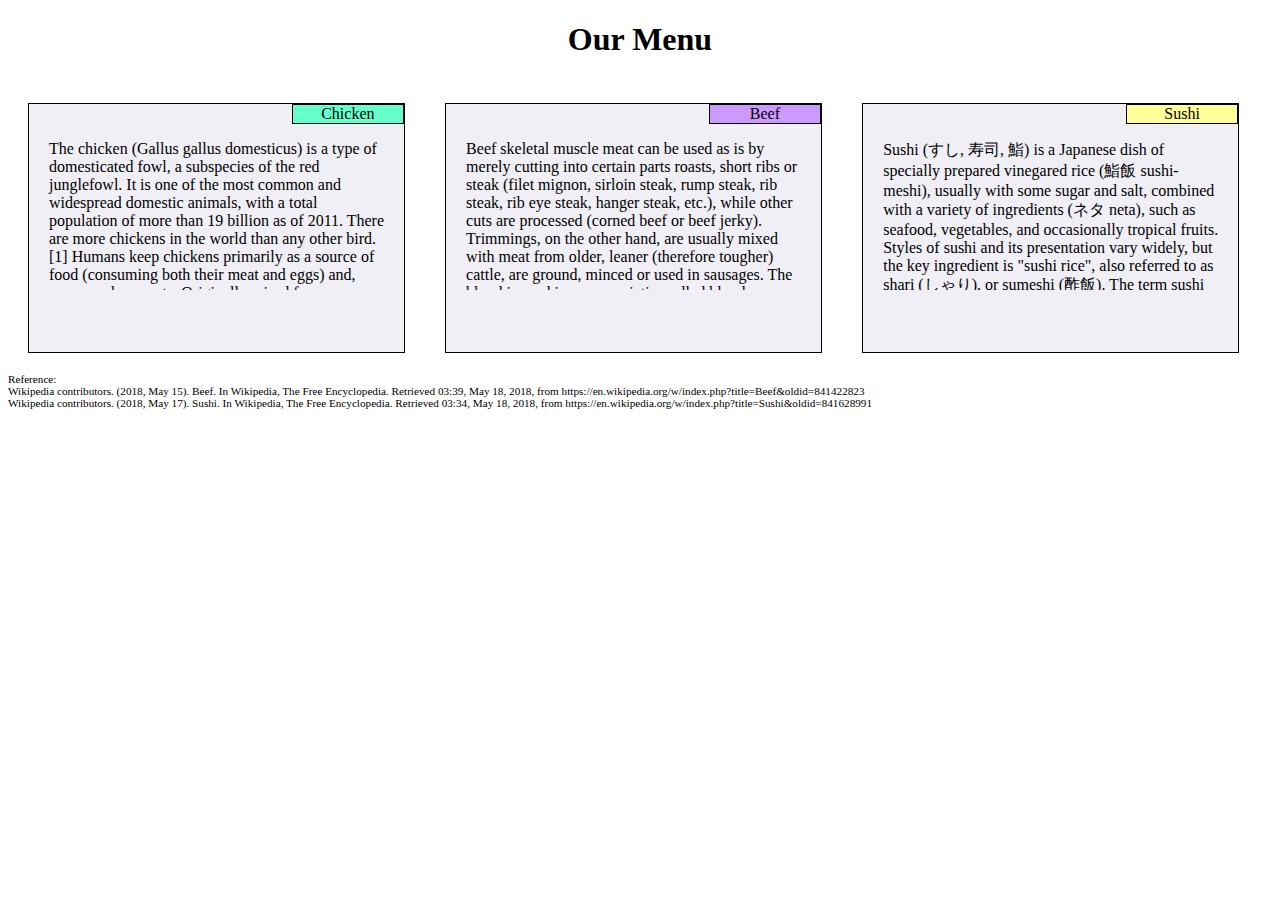
<file: module2_solution/index.html>
<!DOCTYPE html>
<html>
<head>
    <meta charset="utf-8">
    <meta name="viewport" content="width=device-width, initial-scale=1">
    <link rel="stylesheet" type="text/css" href="style.css">
    <title>Module2_solution_page</title>
</head>
<body>
<h1>Our Menu</h1>
<div class="container">
    <div class="row">
        <div class="col-LG-4 col-MD-6 col-SM-12 items" id="item_01">
            <div class="item_container">
                <div class="menu_item" id="item_01_menu">Chicken</div>
                <p class = "content">The chicken (Gallus gallus domesticus) is a type of domesticated fowl, a subspecies of the red junglefowl. It is one of the most common and widespread domestic animals, with a total population of more than 19 billion as of 2011. There are more chickens in the world than any other bird.[1] Humans keep chickens primarily as a source of food (consuming both their meat and eggs) and, more rarely, as pets. Originally raised for cockfighting or for special ceremonies, chickens were not kept for food until the Hellenistic period (fourth–second centuries BCE).
                </p>
            </div>
        </div>
            

        <div class="col-LG-4 col-MD-6 col-SM-12 items" id="item_02">
            <div class="item_container">
                <div class="menu_item" id="item_02_menu">Beef</div>
                <p class = "content">Beef skeletal muscle meat can be used as is by merely cutting into certain parts roasts, short ribs or steak (filet mignon, sirloin steak, rump steak, rib steak, rib eye steak, hanger steak, etc.), while other cuts are processed (corned beef or beef jerky). Trimmings, on the other hand, are usually mixed with meat from older, leaner (therefore tougher) cattle, are ground, minced or used in sausages. The blood is used in some varieties called blood sausage. Other parts that are eaten include other muscles and offal, such as the oxtail, liver, tongue, tripe from the reticulum or rumen, glands (particularly the pancreas and thymus, referred to as sweetbread), the heart, the brain (although forbidden where there is a danger of bovine spongiform encephalopathy, BSE, commonly referred to as mad cow disease), the kidneys, and the tender testicles of the bull (known in the United States as calf fries, prairie oysters, or Rocky Mountain oysters). Some intestines are cooked and eaten as is[3], but are more often cleaned and used as natural sausage casings. The bones are used for making beef stock.</p>
            </div>
             
        </div>

        <div class="col-LG-4 col-MD-12 col-SM-12 items" id="item_03">
            <div class="item_container">
                <div class="menu_item" id="item_03_menu">Sushi</div>
                <p class = "content">Sushi (すし, 寿司, 鮨) is a Japanese dish of specially prepared vinegared rice (鮨飯 sushi-meshi), usually with some sugar and salt, combined with a variety of ingredients (ネタ neta), such as seafood, vegetables, and occasionally tropical fruits. Styles of sushi and its presentation vary widely, but the key ingredient is "sushi rice", also referred to as shari (しゃり), or sumeshi (酢飯). The term sushi is no longer used in its original context and literally means "sour-tasting."</p>
            </div>
                
        </div>
    </div>
</div>

<div class="col-LG-12 col-MD-12 col-SM-12 footer">
    Reference: <br />
    Wikipedia contributors. (2018, May 15). Beef. In Wikipedia, The Free Encyclopedia. Retrieved 03:39, May 18, 2018, from https://en.wikipedia.org/w/index.php?title=Beef&oldid=841422823 <br />
    Wikipedia contributors. (2018, May 17). Sushi. In Wikipedia, The Free Encyclopedia. Retrieved 03:34, May 18, 2018, from https://en.wikipedia.org/w/index.php?title=Sushi&oldid=841628991<br /> 
    <br /> 
</div>
</body>
</html>
</file>
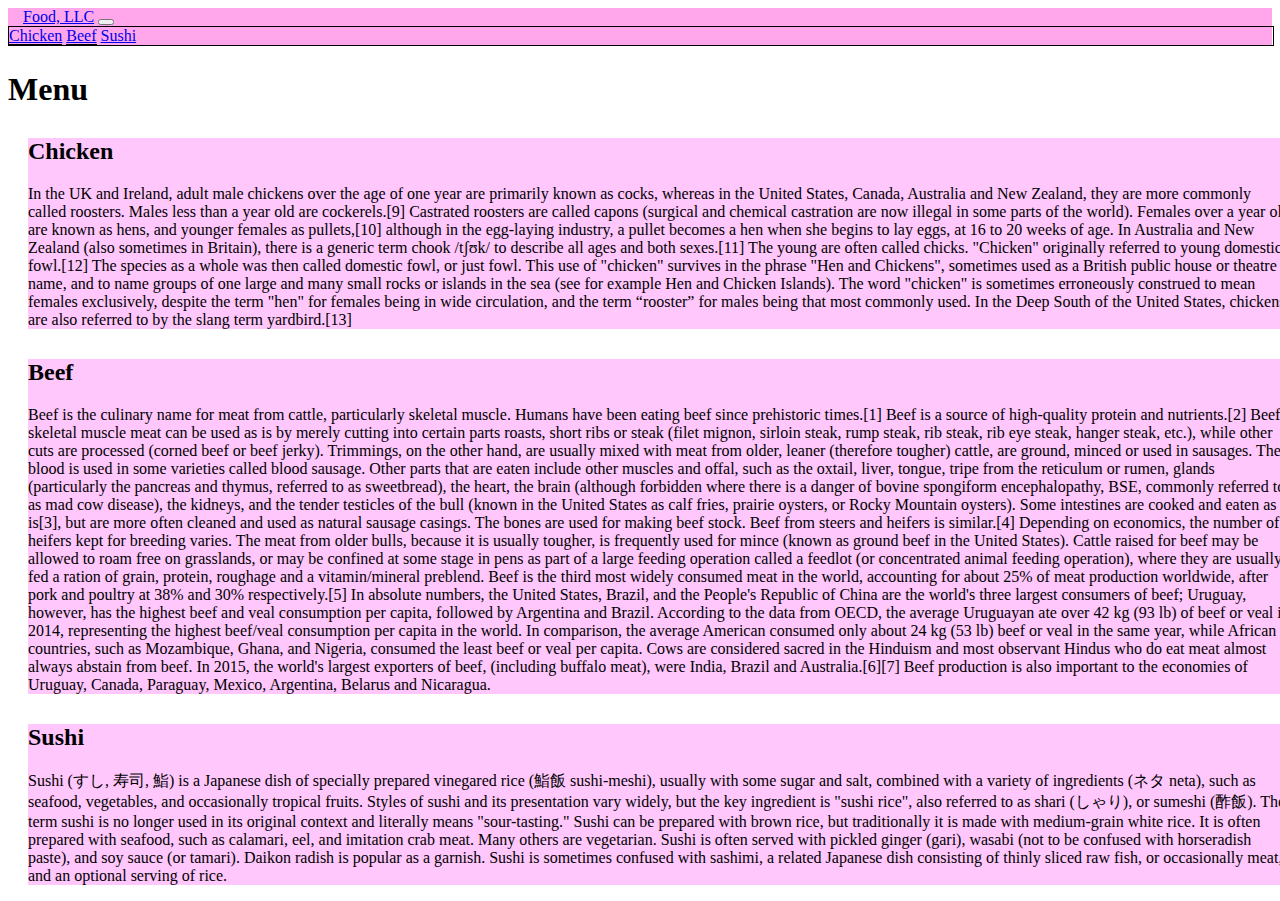
<file: module3_solution/index.html>
<!doctype html>
<html lang="en">
  <head>
    <!-- Required meta tags -->
    <meta charset="utf-8">
    <meta name="viewport" content="width=device-width, initial-scale=1, shrink-to-fit=no">

    <!-- Bootstrap CSS -->
    <link rel="stylesheet" href="https://stackpath.bootstrapcdn.com/bootstrap/4.1.1/css/bootstrap.min.css" integrity="sha384-WskhaSGFgHYWDcbwN70/dfYBj47jz9qbsMId/iRN3ewGhXQFZCSftd1LZCfmhktB" crossorigin="anonymous">
    <link rel="stylesheet" href="css/style.css">
    <title>Module3 solution</title>
  </head>
  <body>
    <header>

    <nav class="navbar navbar-light">
      <a class = "navbar-brand" href="#" id="brand-text">Food, LLC</a>
      <button class="navbar-toggler  navbar-toggler-right d-block d-sm-none" type="button" data-toggle="collapse" data-target="#navbarNavAltMarkup" aria-controls="navbarNavAltMarkup" aria-expanded="false" aria-label="Toggle navigation">
        <span class="navbar-toggler-icon"></span>
      </button>

      <div class="collapse navbar-collapse " id="navbarNavAltMarkup">
        <div class="navbar-nav">
          <a class="nav-item nav-link" href="#menu-chicken" id="menu-item1">Chicken</a>
          <a class="nav-item nav-link" href="#menu-beef" id="menu-item2">Beef</a>
          <a class="nav-item nav-link" href="#menu-sushi" id="menu-item3">Sushi</a>
        </div>
      </div>

    </nav>

    </header>
    <h1 class="text-center menu-text-h1">Menu</h1>
    <div class="container">
      <div class="row">
        <!--start of menu item 1-->
        <div class="col-12 menu-item-text">
          <h2 class="text-center" id="menu-chicken">Chicken</h2>
        <p>In the UK and Ireland, adult male chickens over the age of one year are primarily known as cocks, whereas in the United States, Canada, Australia and New Zealand, they are more commonly called roosters. Males less than a year old are cockerels.[9] Castrated roosters are called capons (surgical and chemical castration are now illegal in some parts of the world). Females over a year old are known as hens, and younger females as pullets,[10] although in the egg-laying industry, a pullet becomes a hen when she begins to lay eggs, at 16 to 20 weeks of age. In Australia and New Zealand (also sometimes in Britain), there is a generic term chook /tʃʊk/ to describe all ages and both sexes.[11] The young are often called chicks.

        "Chicken" originally referred to young domestic fowl.[12] The species as a whole was then called domestic fowl, or just fowl. This use of "chicken" survives in the phrase "Hen and Chickens", sometimes used as a British public house or theatre name, and to name groups of one large and many small rocks or islands in the sea (see for example Hen and Chicken Islands). The word "chicken" is sometimes erroneously construed to mean females exclusively, despite the term "hen" for females being in wide circulation, and the term “rooster” for males being that most commonly used.

        In the Deep South of the United States, chickens are also referred to by the slang term yardbird.[13]</p>
        </div>
        <!--start of menu item 2-->
        <div class="col-12 menu-item-text">
        <h2 class="text-center" id="menu-beef">Beef</h2>
        <p>Beef is the culinary name for meat from cattle, particularly skeletal muscle. Humans have been eating beef since prehistoric times.[1] Beef is a source of high-quality protein and nutrients.[2]

        Beef skeletal muscle meat can be used as is by merely cutting into certain parts roasts, short ribs or steak (filet mignon, sirloin steak, rump steak, rib steak, rib eye steak, hanger steak, etc.), while other cuts are processed (corned beef or beef jerky). Trimmings, on the other hand, are usually mixed with meat from older, leaner (therefore tougher) cattle, are ground, minced or used in sausages. The blood is used in some varieties called blood sausage. Other parts that are eaten include other muscles and offal, such as the oxtail, liver, tongue, tripe from the reticulum or rumen, glands (particularly the pancreas and thymus, referred to as sweetbread), the heart, the brain (although forbidden where there is a danger of bovine spongiform encephalopathy, BSE, commonly referred to as mad cow disease), the kidneys, and the tender testicles of the bull (known in the United States as calf fries, prairie oysters, or Rocky Mountain oysters). Some intestines are cooked and eaten as is[3], but are more often cleaned and used as natural sausage casings. The bones are used for making beef stock.

        Beef from steers and heifers is similar.[4] Depending on economics, the number of heifers kept for breeding varies. The meat from older bulls, because it is usually tougher, is frequently used for mince (known as ground beef in the United States). Cattle raised for beef may be allowed to roam free on grasslands, or may be confined at some stage in pens as part of a large feeding operation called a feedlot (or concentrated animal feeding operation), where they are usually fed a ration of grain, protein, roughage and a vitamin/mineral preblend.

        Beef is the third most widely consumed meat in the world, accounting for about 25% of meat production worldwide, after pork and poultry at 38% and 30% respectively.[5] In absolute numbers, the United States, Brazil, and the People's Republic of China are the world's three largest consumers of beef; Uruguay, however, has the highest beef and veal consumption per capita, followed by Argentina and Brazil. According to the data from OECD, the average Uruguayan ate over 42 kg (93 lb) of beef or veal in 2014, representing the highest beef/veal consumption per capita in the world. In comparison, the average American consumed only about 24 kg (53 lb) beef or veal in the same year, while African countries, such as Mozambique, Ghana, and Nigeria, consumed the least beef or veal per capita.

        Cows are considered sacred in the Hinduism and most observant Hindus who do eat meat almost always abstain from beef.

        In 2015, the world's largest exporters of beef, (including buffalo meat), were India, Brazil and Australia.[6][7] Beef production is also important to the economies of Uruguay, Canada, Paraguay, Mexico, Argentina, Belarus and Nicaragua.</p>
        </div>
        <!--start of menu item 3-->
        <div class="col-12 menu-item-text">
        <h2 class="text-center" id="menu-sushi">Sushi</h2>
        <p>
        Sushi (すし, 寿司, 鮨) is a Japanese dish of specially prepared vinegared rice (鮨飯 sushi-meshi), usually with some sugar and salt, combined with a variety of ingredients (ネタ neta), such as seafood, vegetables, and occasionally tropical fruits. Styles of sushi and its presentation vary widely, but the key ingredient is "sushi rice", also referred to as shari (しゃり), or sumeshi (酢飯). The term sushi is no longer used in its original context and literally means "sour-tasting."

        Sushi can be prepared with brown rice, but traditionally it is made with medium-grain white rice. It is often prepared with seafood, such as calamari, eel, and imitation crab meat. Many others are vegetarian. Sushi is often served with pickled ginger (gari), wasabi (not to be confused with horseradish paste), and soy sauce (or tamari). Daikon radish is popular as a garnish.

        Sushi is sometimes confused with sashimi, a related Japanese dish consisting of thinly sliced raw fish, or occasionally meat, and an optional serving of rice.
        </p>
        </div>

      </div>
    </div>

    <!-- Optional JavaScript -->
    <!-- jQuery first, then Popper.js, then Bootstrap JS -->
    <script src="https://code.jquery.com/jquery-3.3.1.slim.min.js" integrity="sha384-q8i/X+965DzO0rT7abK41JStQIAqVgRVzpbzo5smXKp4YfRvH+8abtTE1Pi6jizo" crossorigin="anonymous"></script>
    <script src="https://cdnjs.cloudflare.com/ajax/libs/popper.js/1.14.3/umd/popper.min.js" integrity="sha384-ZMP7rVo3mIykV+2+9J3UJ46jBk0WLaUAdn689aCwoqbBJiSnjAK/l8WvCWPIPm49" crossorigin="anonymous"></script>
    <script src="https://stackpath.bootstrapcdn.com/bootstrap/4.1.1/js/bootstrap.min.js" integrity="sha384-smHYKdLADwkXOn1EmN1qk/HfnUcbVRZyYmZ4qpPea6sjB/pTJ0euyQp0Mk8ck+5T" crossorigin="anonymous"></script>
  </body>
</html>
</file>
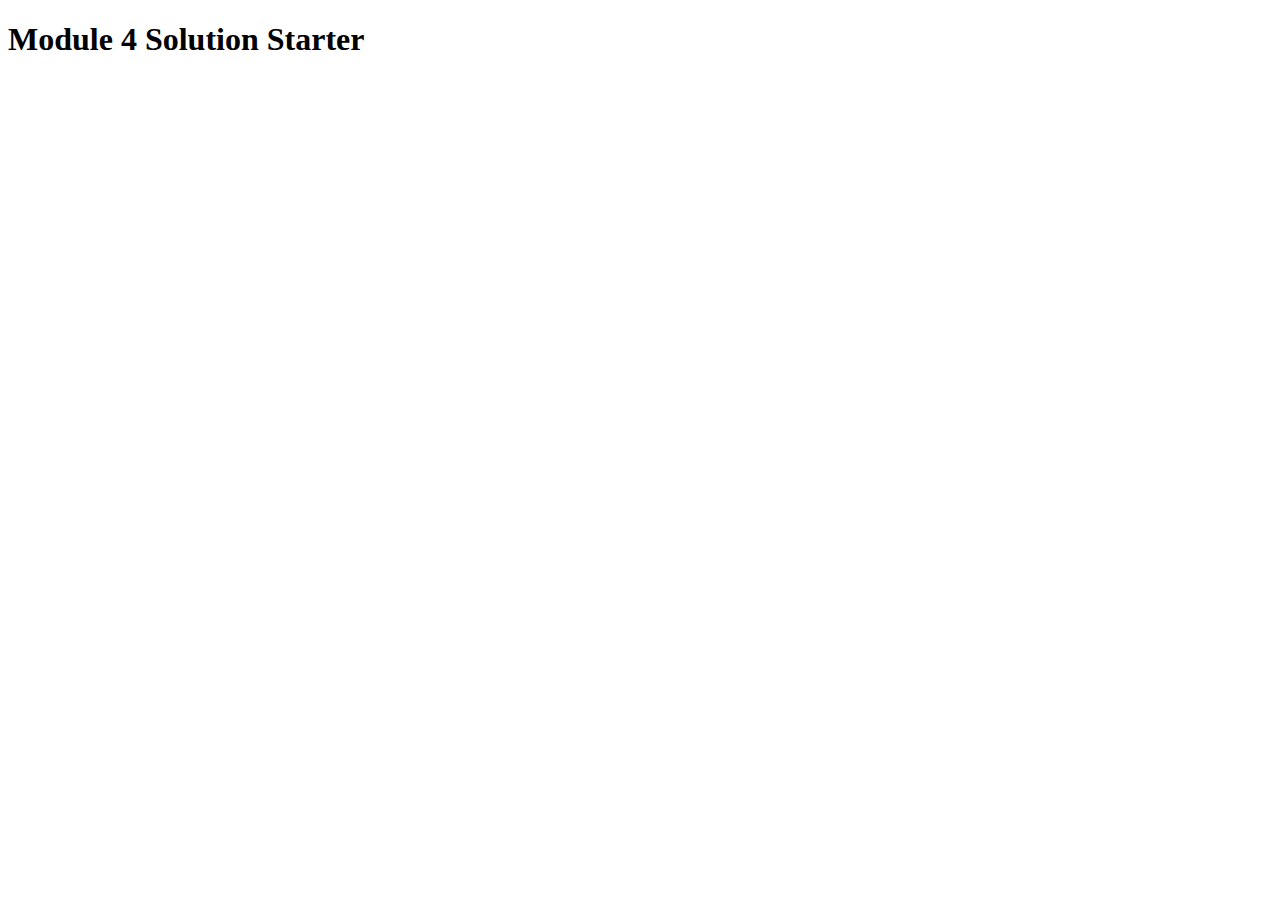
<file: module4_solution/index.html>
<!DOCTYPE html>
<html>
<head>
  <meta charset="utf-8">
  <title>Module 4 Solution Starter</title>
  <script>
    var names = []; // DO NOT REMOVE
  </script>
  <script src="SpeakHello.js"></script>
  <script src="SpeakGoodBye.js"></script>
  <script src="script.js"></script>
</head>
<body>
  <h1>Module 4 Solution Starter</h1>
</body>
</html>
</file>
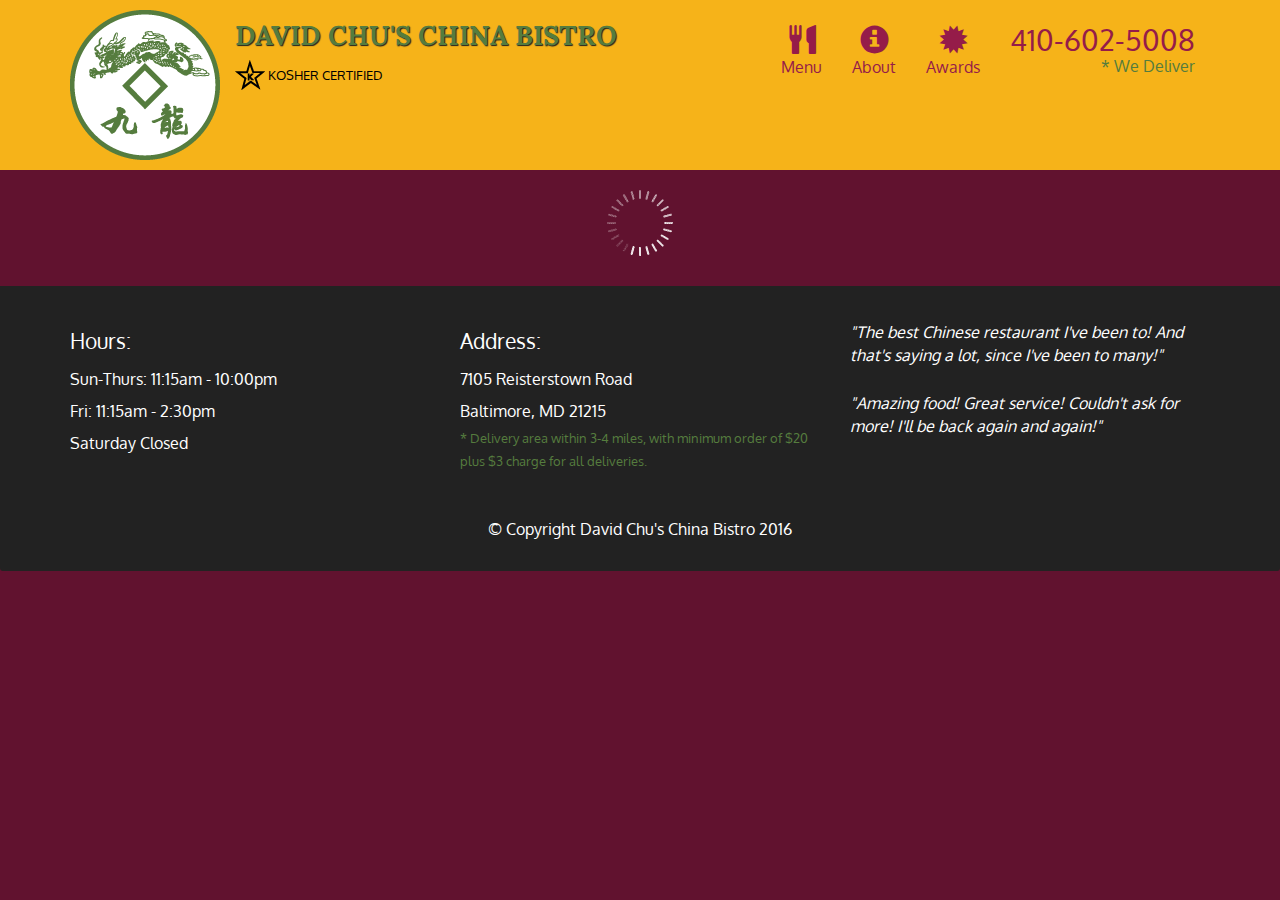
<file: module5_solution/index.html>
<!doctype html>
<html lang="en">
  <head>
    <meta charset="utf-8">
    <meta http-equiv="X-UA-Compatible" content="IE=edge">
    <meta name="viewport" content="width=device-width, initial-scale=1">
    <title>David Chu's China Bistro</title>
    <link rel="stylesheet" href="css/bootstrap.min.css">
    <link rel="stylesheet" href="css/styles.css">
    <link href='https://fonts.googleapis.com/css?family=Oxygen:400,300,700' rel='stylesheet' type='text/css'>
    <link href='https://fonts.googleapis.com/css?family=Lora' rel='stylesheet' type='text/css'>
  </head>
<body>
  <header>
    <nav id="header-nav" class="navbar navbar-default">
      <div class="container">
        <div class="navbar-header">
          <a href="index.html" class="pull-left visible-md visible-lg">
            <div id="logo-img" alt="Logo image"></div>
          </a>

          <div class="navbar-brand">
            <a href="index.html"><h1>David Chu's China Bistro</h1></a>
            <p>
              <img src="images/star-k-logo.png" alt="Kosher certification">
              <span>Kosher Certified</span>
            </p>
          </div>

          <button id="navbarToggle" type="button" class="navbar-toggle collapsed" data-toggle="collapse" data-target="#collapsable-nav" aria-expanded="false">
            <span class="sr-only">Toggle navigation</span>
            <span class="icon-bar"></span>
            <span class="icon-bar"></span>
            <span class="icon-bar"></span>
          </button>
        </div>
        
        <div id="collapsable-nav" class="collapse navbar-collapse">
           <ul id="nav-list" class="nav navbar-nav navbar-right">
            <li id="navHomeButton" class="visible-xs active">
              <a href="index.html">
                <span class="glyphicon glyphicon-home"></span> Home</a>
            </li>
            <li id="navMenuButton">
              <a href="#" onclick="$dc.loadMenuCategories();">
                <span class="glyphicon glyphicon-cutlery"></span><br class="hidden-xs"> Menu</a>
            </li>
            <li>
              <a href="#">
                <span class="glyphicon glyphicon-info-sign"></span><br class="hidden-xs"> About</a>
            </li>
            <li>
              <a href="#">
                <span class="glyphicon glyphicon-certificate"></span><br class="hidden-xs"> Awards</a>
            </li>
            <li id="phone" class="hidden-xs">
              <a href="tel:410-602-5008">
                <span>410-602-5008</span></a><div>* We Deliver</div>
            </li>
          </ul><!-- #nav-list -->
        </div><!-- .collapse .navbar-collapse -->
      </div><!-- .container -->
    </nav><!-- #header-nav -->
  </header>

  <div id="call-btn" class="visible-xs">
    <a class="btn" href="tel:410-602-5008">
    <span class="glyphicon glyphicon-earphone"></span>
    410-602-5008
    </a>
  </div>
  <div id="xs-deliver" class="text-center visible-xs">* We Deliver</div>

  <div id="main-content" class="container"></div>

  <footer class="panel-footer">
    <div class="container">
      <div class="row">
        <section id="hours" class="col-sm-4">
          <span>Hours:</span><br>
          Sun-Thurs: 11:15am - 10:00pm<br>
          Fri: 11:15am - 2:30pm<br>
          Saturday Closed
          <hr class="visible-xs">
        </section>
        <section id="address" class="col-sm-4">
          <span>Address:</span><br>
          7105 Reisterstown Road<br>
          Baltimore, MD 21215
          <p>* Delivery area within 3-4 miles, with minimum order of $20 plus $3 charge for all deliveries.</p>
          <hr class="visible-xs">
        </section>
        <section id="testimonials" class="col-sm-4">
          <p>"The best Chinese restaurant I've been to! And that's saying a lot, since I've been to many!"</p>
          <p>"Amazing food! Great service! Couldn't ask for more! I'll be back again and again!"</p>
        </section>
      </div>
      <div class="text-center">&copy; Copyright David Chu's China Bistro 2016</div>
    </div>
  </footer>

  <!-- jQuery (Bootstrap JS plugins depend on it) -->
  <script src="js/jquery-2.1.4.min.js"></script>
  <script src="js/bootstrap.min.js"></script>
  <script src="js/ajax-utils.js"></script>
  <script src="js/script.js"></script>
</body>
</html>
</file>
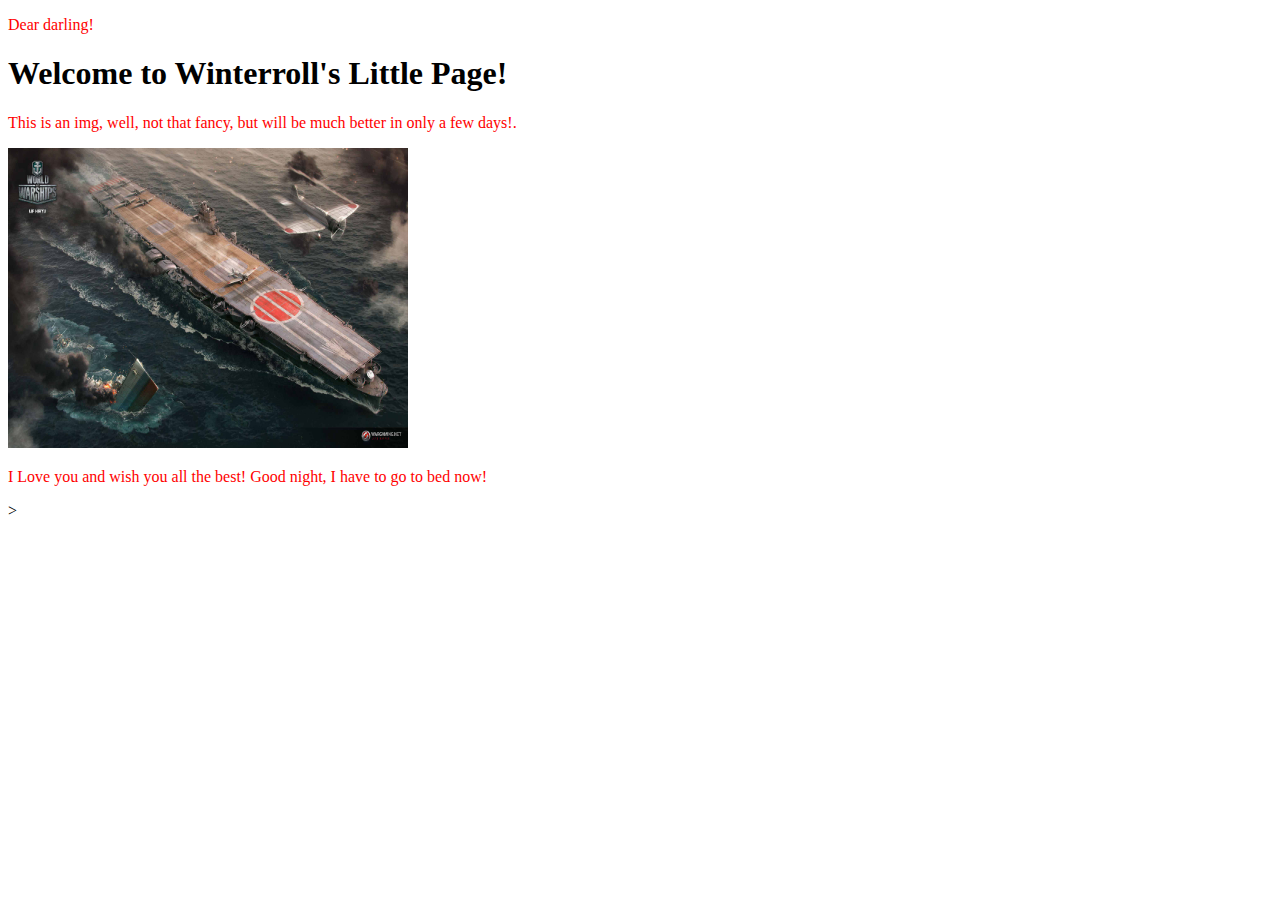
<file: mySite/index.html>
<!DOCTYPE html>
<html>
<head>
	<link rel="stylesheet" type="text/css" href="style.css">
	<title>Winterroll's Home Page.</title>
</head>

<p>Dear darling!</p>

<h1>Welcome to Winterroll's Little Page!</h1>

<p>This is an img, well, not that fancy, but will be much better in only a few days!.</p>
<p><img src="img/testImage01.jpg" width="400" height="300"></p>

<p>I Love you and wish you all the best! Good night, I have to go to bed now!</p>
<body>

</body>
</html>>
</file>
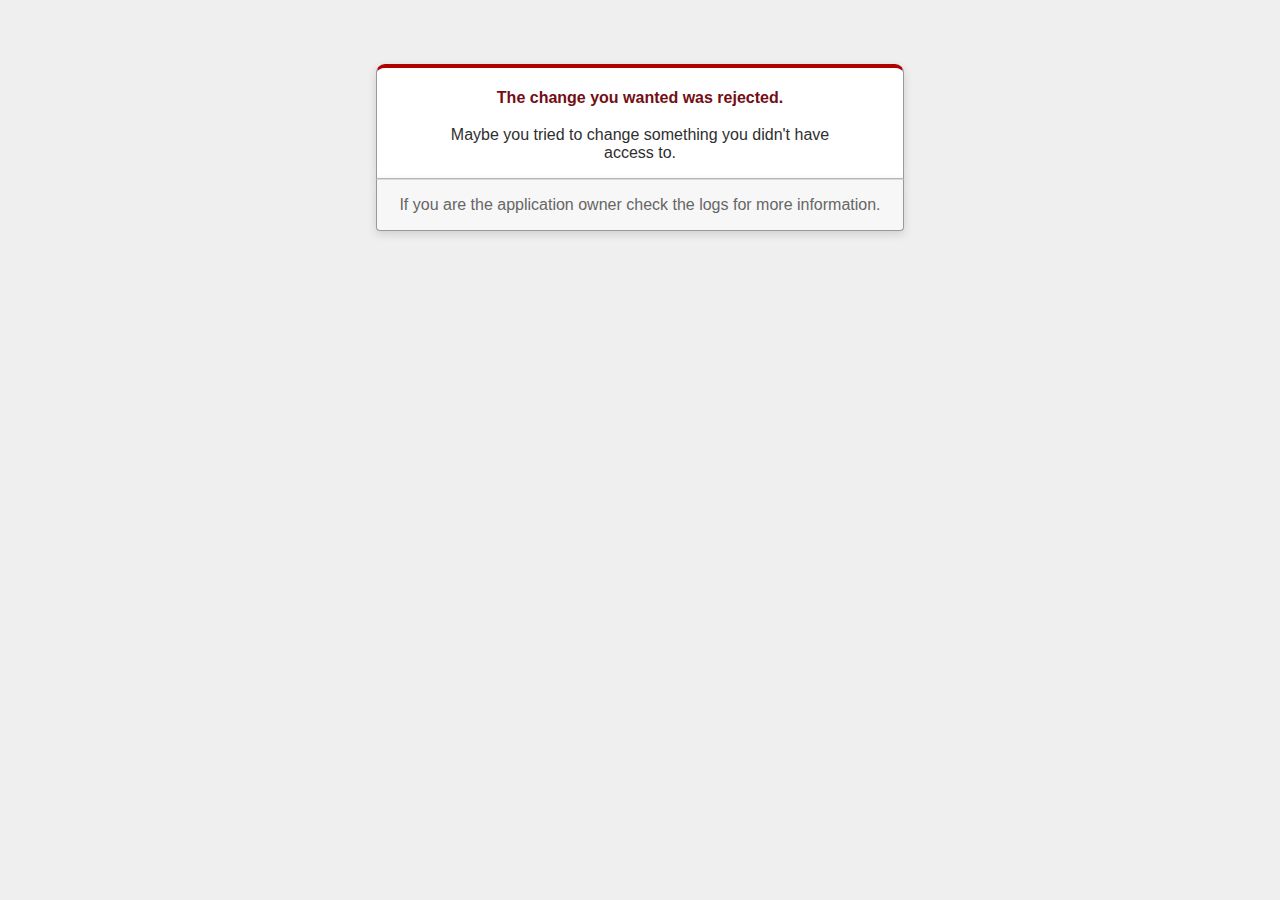
<file: rubyLearning/Course2Week2Assignment/todolists/public/422.html>
<!DOCTYPE html>
<html>
<head>
  <title>The change you wanted was rejected (422)</title>
  <meta name="viewport" content="width=device-width,initial-scale=1">
  <style>
  body {
    background-color: #EFEFEF;
    color: #2E2F30;
    text-align: center;
    font-family: arial, sans-serif;
    margin: 0;
  }

  div.dialog {
    width: 95%;
    max-width: 33em;
    margin: 4em auto 0;
  }

  div.dialog > div {
    border: 1px solid #CCC;
    border-right-color: #999;
    border-left-color: #999;
    border-bottom-color: #BBB;
    border-top: #B00100 solid 4px;
    border-top-left-radius: 9px;
    border-top-right-radius: 9px;
    background-color: white;
    padding: 7px 12% 0;
    box-shadow: 0 3px 8px rgba(50, 50, 50, 0.17);
  }

  h1 {
    font-size: 100%;
    color: #730E15;
    line-height: 1.5em;
  }

  div.dialog > p {
    margin: 0 0 1em;
    padding: 1em;
    background-color: #F7F7F7;
    border: 1px solid #CCC;
    border-right-color: #999;
    border-left-color: #999;
    border-bottom-color: #999;
    border-bottom-left-radius: 4px;
    border-bottom-right-radius: 4px;
    border-top-color: #DADADA;
    color: #666;
    box-shadow: 0 3px 8px rgba(50, 50, 50, 0.17);
  }
  </style>
</head>

<body>
  <!-- This file lives in public/422.html -->
  <div class="dialog">
    <div>
      <h1>The change you wanted was rejected.</h1>
      <p>Maybe you tried to change something you didn't have access to.</p>
    </div>
    <p>If you are the application owner check the logs for more information.</p>
  </div>
</body>
</html>
</file>
<file: module2_solution/style.css>
* {
	box-sizing: border-box; 
}

h1 {
color : black;
text-align: center;
margin-bottom: 25px;
}

.item_container {
	margin-left: 20px;
	margin-right: 20px;
	margin-bottom: 20px;
	margin-top: 20px;
	border: 1px solid black;
	background-color: #efeff5;
	height: 250px ;

}

.items {
	

}
/* set each item and its menu*/
.menu_item {
	clear : left;
	border:1px solid black;
	position: relative;
	left: 70%;
	width : 30%;
    text-align: center;
}
.content {
	float:left;
	padding-left: 20px;
	padding-right: 20px;
	padding-bottom: 20px;
}
#item_01_menu{
	background-color: #66ffcc;

}
#item_02_menu{
	background-color: #cc99ff;

}
#item_03_menu{
	background-color: #ffff99;

}

div.footer {
	font-size: 0.7em;
}
.row {
	width : 100%;
}

p {
	overflow-x: auto;
	height: 150px;
	
}
/*LG: large size style for desktop */
@media (min-width: 992px) {
	.col-LG-1, .col-LG-2,.col-LG-3,.col-LG-4,.col-LG-5,.col-LG-6,.col-LG-7,.col-LG-8,.col-LG-9,.col-LG-10,.col-LG-11,.col-LG-12
	{
		float: left;
	}
	.col-LG-1 {
		width : 8.33%;
	}
	.col-LG-2 {
		width : 16.66%;
	}.col-LG-3 {
		width : 25%;
	}.col-LG-4 {
		width : 33%;
	}.col-LG-5 {
		width : 41.66%;
	}.col-LG-6 {
		width : 50%;
	}.col-LG-7 {
		width : 58.33%;
	}.col-LG-8 {
		width : 66.66%;
	}.col-LG-9 {
		width : 75%;
	}.col-LG-10 {
		width : 83.33%;
	}.col-LG-11 {
		width : 91.66%;
	}.col-LG-12 {
		width : 100%;
	}

}

/*MD: middle size style for tablet */
@media (max-width: 991px) and (min-width: 768px) {
	.col-MD-1, .col-MD-2,.col-MD-3,.col-MD-4,.col-MD-5,.col-MD-6,.col-MD-7,.col-MD-8,.col-MD-9,.col-MD-10,.col-MD-11,.col-MD-12
	{
		float: left;
		

	}
	.col-MD-1 {
		width : 8.33%;
	}
	.col-MD-2 {
		width : 16.66%;
	}.col-MD-3 {
		width : 25%;
	}.col-MD-4 {
		width : 33%;
	}.col-MD-5 {
		width : 41.66%;
	}.col-MD-6 {
		width : 50%;
	}.col-MD-7 {
		width : 58.33%;
	}.col-MD-8 {
		width : 66.66%;
	}.col-MD-9 {
		width : 75%;
	}.col-MD-10 {
		width : 83.33%;
	}.col-MD-11 {
		width : 91.66%;
	}.col-MD-12 {
		width : 100%;
	}

}
/*SM: small size style for cellphone */
@media (max-width: 767px)  {
	.col-SM-1, .col-SM-2,.col-SM-3,.col-SM-4,.col-SM-5,.col-SM-6,.col-SM-7,.col-SM-8,.col-SM-9,.col-SM-10,.col-SM-11,.col-SM-12
	{
		float: left;
		
	}
	.col-SM-1 {
		width : 8.33%;
	}
	.col-SM-2 {
		width : 16.66%;
	}.col-SM-3 {
		width : 25%;
	}.col-SM-4 {
		width : 33%;
	}.col-SM-5 {
		width : 41.66%;
	}.col-SM-6 {
		width : 50%;
	}.col-SM-7 {
		width : 58.33%;
	}.col-SM-8 {
		width : 66.66%;
	}.col-SM-9 {
		width : 75%;
	}.col-SM-10 {
		width : 83.33%;
	}.col-SM-11 {
		width : 91.66%;
	}.col-SM-12 {
		width : 100%;
	}
	
}
</file>
<file: module3_solution/css/style.css>
#brand-text {
	padding-left: 15px;

}
.navbar {
	background-color: #ffa7ea;
	padding-left: 0px;
	padding-right: 0px;
}

#navbarNavAltMarkup {
	border-style: solid;
	border-width: 1px;
	border-color: black;
	width : 100%;
}
#test {
	width : 100%;
}
.navbar-nav a {

	width : 100%;
	text-align: center;
	background-color: #ffa7ea;

}
.navbar-nav a:hover {
	background-color: #e0ffd4;
}

#menu-item1,#menu-item2 {
	border-bottom: 1px solid black;
}
.container {
	padding-left: 0px;
	padding-right: 0px;
}
.container h2 {
	margin-top: 10px;
}
.row {
	margin-left: 0px;
	margin-right: 0px;
	width:100%;
	padding-left: 20px;
	padding-right: 20px;
}
.menu-text-h1 {
	margin-top: 25px;
}
.menu-item-text {
	margin-top: 30px;
	background-color: #ffc7fc;
}
</file>
<file: module5_solution/css/styles.css>
body {
  font-size: 16px;
  color: #fff;
  background-color: #61122f;
  font-family: 'Oxygen', sans-serif;
}

/** HEADER **/
#header-nav {
  background-color: #f6b319;
  border-radius: 0;
  border: 0;
}

#logo-img {
  background: url('../images/restaurant-logo_large.png') no-repeat;
  width: 150px;
  height: 150px;
  margin: 10px 15px 10px 0;
}

.navbar-brand {
  padding-top: 25px;
}
.navbar-brand h1 { /* Restaurant name */
  font-family: 'Lora', serif;
  color: #557c3e;
  font-size: 1.5em;
  text-transform: uppercase;
  font-weight: bold;
  text-shadow: 1px 1px 1px #222;
  margin-top: 0;
  margin-bottom: 0;
  line-height: .75;
}
.navbar-brand a:hover, .navbar-brand a:focus {
  text-decoration: none;
}
.navbar-brand p { /* Kosher cert */
  color: #000;
  text-transform: uppercase;
  font-size: .7em;
  margin-top: 15px;
}
.navbar-brand p span { /* Star-K */
  vertical-align: middle;
}

#nav-list {
  margin-top: 10px;
}
#nav-list a {
  color: #951C49;
  text-align: center;
}
#nav-list a:hover {
  background: #E7E7E7;
}
#nav-list a span {
  font-size: 1.8em;
}

#phone {
  margin-top: 5px;
}
#phone a { /* Phone number */
  text-align: right;
  padding-bottom: 0;
}
#phone div { /* We Deliver */
  color: #557c3e;
  text-align: right;
  padding-right: 15px;
}

.navbar-header button.navbar-toggle, .navbar-header .icon-bar {
  border: 1px solid #61122f;
}
.navbar-header button.navbar-toggle {
  clear: both;
  margin-top: -30px;
}
/* END HEADER */

/* FOOTER */
.panel-footer {
  margin-top: 30px;
  padding-top: 35px;
  padding-bottom: 30px;
  background-color: #222;
  border-top: 0;
}
.panel-footer div.row {
  margin-bottom: 35px;
}
#hours, #address {
  line-height: 2;
}
#hours > span, #address > span {
  font-size: 1.3em;
}
#address p {
  color: #557c3e;
  font-size: .8em;
  line-height: 1.8;
}
#testimonials {
  font-style: italic;
}
#testimonials p:nth-child(2) {
  margin-top: 25px;
}
/* END FOOTER */



/* HOME PAGE */
.container .jumbotron {
  box-shadow: 0 0 50px #3F0C1F;
  border: 2px solid #3F0C1F;
}

#menu-tile, #specials-tile, #map-tile {
  height: 250px;
  width: 100%;
  margin-bottom: 15px;
  position: relative;
  border: 2px solid #3F0C1F;
  overflow: hidden;
}
#menu-tile:hover, #specials-tile:hover, #map-tile:hover {
  box-shadow: 0 1px 5px 1px #cccccc;
}
#menu-tile {
  background: url('../images/menu-tile.jpg') no-repeat;
  background-position: center;
}
#specials-tile {
  background: url('../images/specials-tile.jpg') no-repeat;
  background-position: center;
}
#menu-tile span, #specials-tile span, #map-tile span {
  position: absolute;
  bottom: 0;
  right: 0;
  width: 100%;
  text-align: center;
  font-size: 1.6em;
  text-transform: uppercase;
  background-color: #000;
  color: #fff;
  opacity: .8;
}
/* END HOME PAGE */

/* MENU CATEGORIES PAGE */
.category-tile { 
  position: relative;
  border: 2px solid #3F0C1F;
  overflow: hidden;
  width: 200px;
  height: 200px;
  margin: 0 auto 15px;
}
.category-tile span {
  position: absolute;
  bottom: 0;
  right: 0;
  width: 100%;
  text-align: center;
  font-size: 1.2em;
  text-transform: uppercase;
  background-color: #000;
  color: #fff;
  opacity: .8;
}
.category-tile:hover {
  box-shadow: 0 1px 5px 1px #cccccc;
}

#menu-categories-title + div {
  margin-bottom: 50px;
}
/* END MENU CATEGORIES PAGE */

/* SINGLE CATEGORY PAGE */
.menu-item-tile {
  margin-bottom: 25px;
}
.menu-item-tile hr {
  width: 80%;
}
.menu-item-tile .menu-item-price {
  font-size: 1.1em;
  text-align: right;
  margin-top: -15px;
  margin-right: -15px;
}
.menu-item-tile .menu-item-price span {
  font-size: .6em;
}
.menu-item-photo {
  position: relative;
  border: 2px solid #3F0C1F; 
  overflow: hidden;
  padding: 0;
  margin-right: -15px;
  margin-left: auto;
  margin-bottom: 20px;
  max-width: 250px;
}
.menu-item-photo div {
  position: absolute;
  bottom: 0;
  right: 0;
  width: 80px;
  background-color: #557c3e;
  text-align: center;
}
.menu-item-description {
  padding-right: 30px;
}
h3.menu-item-title {
  margin: 0 0 10px;
}
.menu-item-details {
  font-size: .9em;
  font-style: italic;
}
/* END SINGLE CATEGORY PAGE */


/********** Large devices only **********/
@media (min-width: 1200px) {
  .container .jumbotron {
    background: url('../images/jumbotron_1200.jpg') no-repeat;
    height: 675px;
  }
}

/********** Medium devices only **********/
@media (min-width: 992px) and (max-width: 1199px) {
  /* Header */
  #logo-img {
    background: url('../images/restaurant-logo_medium.png') no-repeat;
    width: 100px;
    height: 100px;
    margin: 5px 5px 5px 0;
  }
  /* End Header */

  /* Home Page */
  .container .jumbotron {
    background: url('../images/jumbotron_992.jpg') no-repeat;
    height: 558px;
  }
  /* End Home Page */
}

/********** Small devices only **********/
@media (min-width: 768px) and (max-width: 991px) {
  /* Home Page */
  .container .jumbotron {
    background: url('../images/jumbotron_768.jpg') no-repeat;
    height: 432px;
  }
  /* End Home Page */
}

/********** Extra small devices only **********/
@media (max-width: 767px) {
  /* Header */
  .navbar-brand {
    padding-top: 10px;
    height: 80px;
  }
  .navbar-brand h1 { /* Restaurant name */
    padding-top: 10px;
    font-size: 5vw; /* 1vw = 1% of viewport width */
  }
  .navbar-brand p { /* Kosher cert */
    font-size: .6em;
    margin-top: 12px;
  }
  .navbar-brand p img { /* Star-K */
    height: 20px;
  }

  #collapsable-nav a { /* Collapsed nav menu text */
    font-size: 1.2em;
  }
  #collapsable-nav a span { /* Collapsed nav menu glyph */
    font-size: 1em;
    margin-right: 5px;
  }

  #call-btn > a {
    font-size: 1.5em;
    display: block;
    margin: 0 20px;
    padding: 10px;
    border: 2px solid #fff;
    background-color: #f6b319;
    color: #951c49;
  }
  #xs-deliver {
    margin-top: 5px;
    font-size: .7em;
    letter-spacing: .1em;
    text-transform: uppercase;
  }
  /* End Header */

  /* Footer */
  .panel-footer section {
    margin-bottom: 30px;
    text-align: center;
  }
  .panel-footer section:nth-child(3) {
    margin-bottom: 0; /* margin already exists on the whole row */
  }
  .panel-footer section hr {
    width: 50%;
  }
  /* End Footer */

  /* Home Page */
  .container .jumbotron {
    margin-top: 30px;
    padding: 0;
  }
  #menu-tile, #specials-tile {
    width: 360px;
    margin: 0 auto 15px;
  }

  .menu-item-photo {
    margin-right: auto;
  }
  .menu-item-tile .menu-item-price {
    text-align: center;
  }
  .menu-item-description {
    text-align: center;;
  }
}


/********** Super extra small devices Only :-) (e.g., iPhone 4) **********/
@media (max-width: 479px) {
  /* Header */
  .navbar-brand h1 { /* Restaurant name */
    padding-top: 5px;
    font-size: 6vw;
  }
  /* End Header */
  
  /* Home page */
  #menu-tile, #specials-tile {
    width: 280px;
    margin: 0 auto 15px;
  }

  .col-xxs-12 {
    position: relative;
    min-height: 1px;
    padding-right: 15px;
    padding-left: 15px;
    float: left;
    width: 100%;
  }
}
</file>
<file: mySite/style.css>
p {

	color : red;
}
</file>
